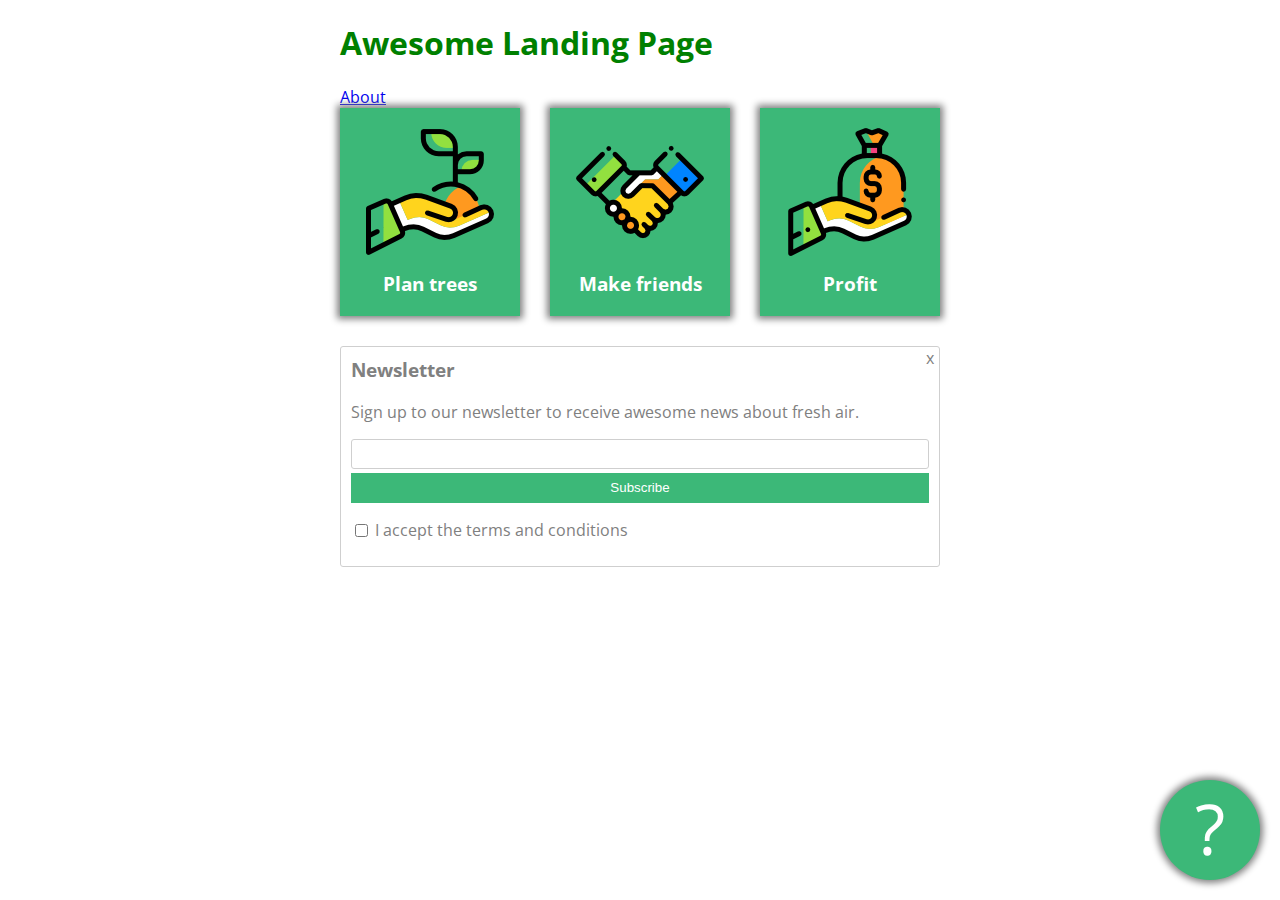
<file: index.html>
<!DOCTYPE html>
<html lang="en" >
<head>
  <meta charset="UTF-8">
  <title>Awesome Landing Page</title>
  <link rel="preconnect" href="https://fonts.googleapis.com">
<link rel="preconnect" href="https://fonts.gstatic.com" crossorigin>
<link href="https://fonts.googleapis.com/css2?family=Open+Sans&display=swap" rel="stylesheet">
<link rel="stylesheet" href="./style.css">

</head>
<body>
<!-- partial:index.partial.html -->
<div class="container">
  <h1>Awesome Landing Page</h1>
  <a href="about.html">About</a>
  <div id="card-holder">
    <div class="card">
      <img src="images/tree.png" alt="tree in hand">
      <h3>Plan trees</h3>
    </div>
    <div class="card">
      <img src="images/deal.png" alt="shake handstree in hand">
      <h3>Make friends</h3>
    </div>
    <div class="card">
      <img src="images/money.png" alt="profit">
      <h3>Profit</h3>
    </div>
  </div>
  <div class="newsletter">
    <h3>Newsletter</h3>
    <p>Sign up to our newsletter to receive awesome news about fresh air.</p>
    <form>
      <input type="text" id="email">
      <button type="submit">Subscribe</button>
      <input type="checkbox" id="terms">
      <label for="terms">I accept the terms and conditions</label>
    </form>
    <div id="closex">
      x
    </div>
  </div>
  <div id="questionmark">
    ?
  </div>
</div>
<!-- partial -->
  
</body>
</html>
</file>
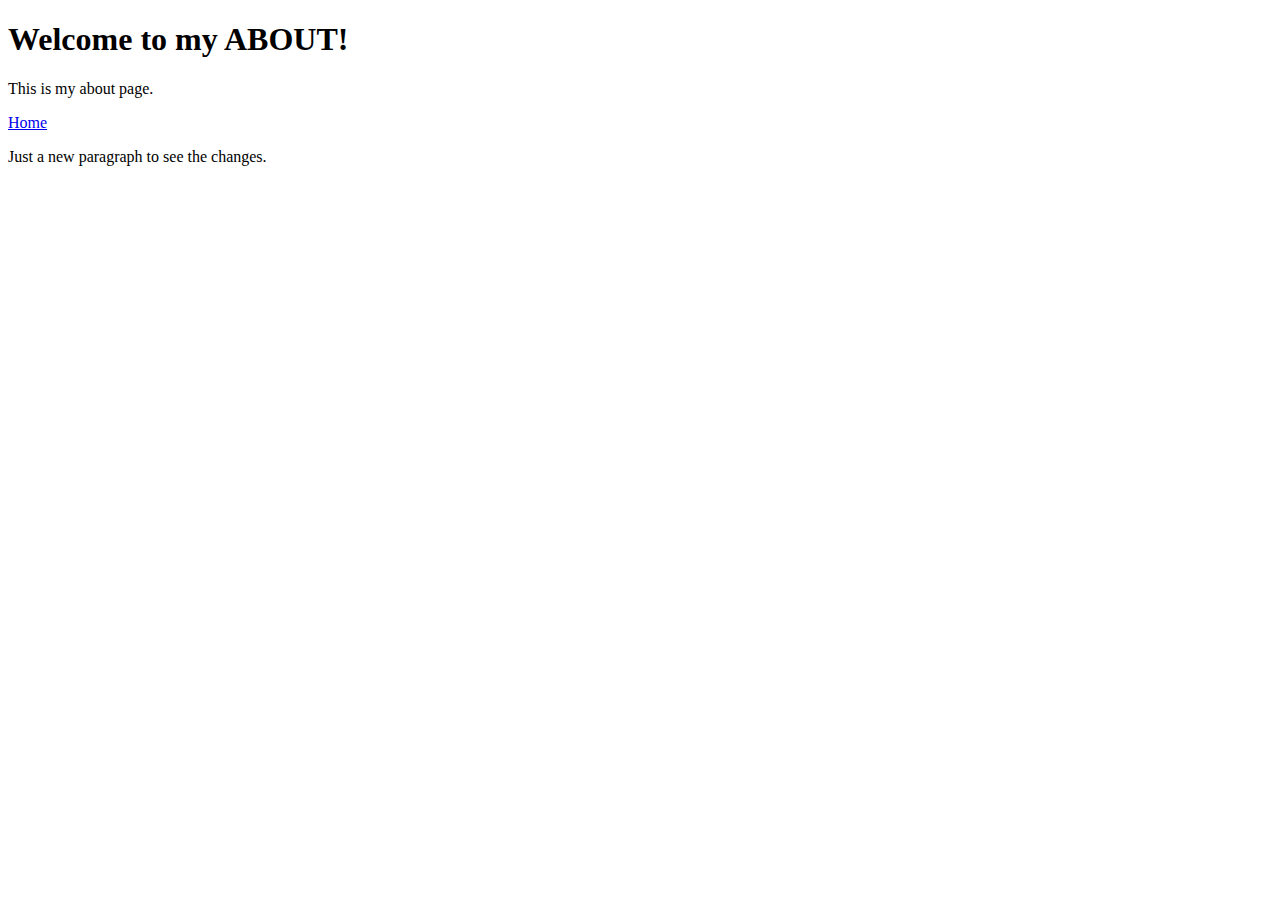
<file: about.html>
<!DOCTYPE html>
<html lang="en">
<head>
    <meta charset="UTF-8">
    <meta name="viewport" content="width=device-width, initial-scale=1.0">
    <title>About</title>
</head>
<body>
    <h1>Welcome to my ABOUT!</h1>
    <p>This is my about page.</p>
    <a href="index.html">Home</a>
    <p>Just a new paragraph to see the changes.</p>
</body>
</html>
</file>
<file: style.css>
h1 {
  color: green;
}

.container {
  width: 600px;
  margin-left: auto;
  margin-right: auto;
  font-family: 'Open Sans', sans-serif;
}

.newsletter {
  color: grey;
  border: thin solid #cfcfcf;
  padding: 10px;
  border-radius: 3px;
  position: relative;
}

.newsletter button {
  background-color: #3cb878;
  border: none;
  color: white;
  display: block;
  width: 100%;
  height: 30px;
}

.newsletter input#email {
  display: block;
  width: 100%;
  height: 30px;
  margin-bottom: 4px;
  border-radius: 3px;
  border: thin solid #cfcfcf;
  box-sizing: border-box;
}

.newsletter h3 {
  margin-top: 0;
}

.newsletter input#terms {
  margin-top: 20px;
  margin-bottom: 20px;
  position: relative;
  top: 1px;
}

.newsletter #closex {
  position: absolute;
  top: 0;
  right: 5px;
}

#questionmark {
  background-color: #3cb878;
  width: 100px;
  height: 100px;
  border-radius: 50%;
  color: white;
  text-align: center;
  font-size: 70px;
  position: fixed;
  bottom: 20px;
  right: 20px;
  box-shadow: 0px 0px 7px 3px grey;
}

.card {
  background-color: #3cb878;
  width: 180px;
  text-align: center;
  color: white;
  padding: 20px 0;
  box-shadow: 0px 0px 7px 3px grey;
}

.card h3 {
  margin: 0;
  margin-top: 10px;
}

#card-holder {
  margin-bottom: 30px;
  display: flex;
  justify-content: space-between;
  align-items: center;
}
</file>
